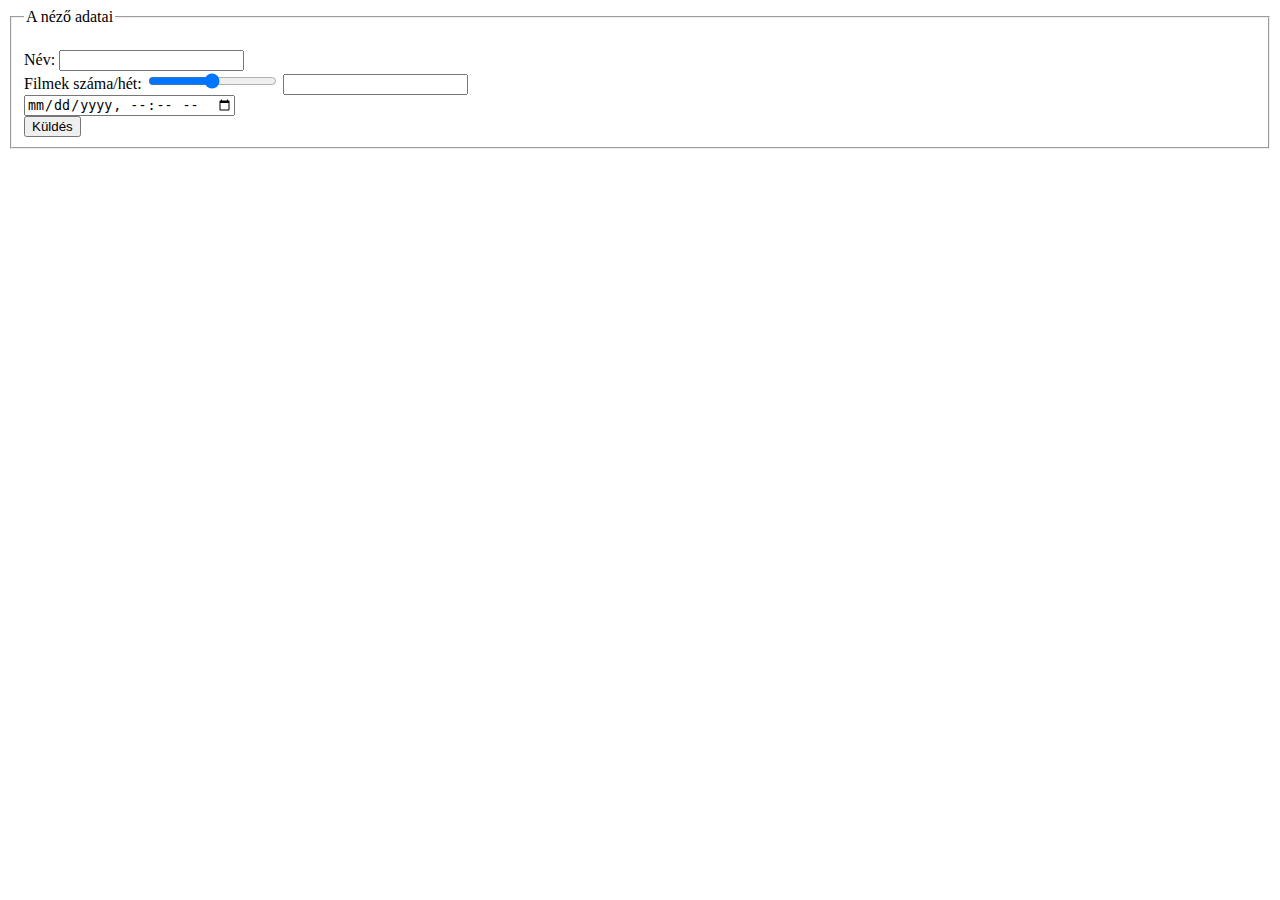
<file: index.html>
<!DOCTYPE html>
<html lang="en">
<head>
    <meta charset="UTF-8">
    <meta name="description" content="Űrlap">
    <meta name="keywords" content="HTML, CSS, JavaScript">
    <meta name="author" content="Szabó Roland">
    <meta name="viewport" content="width=device-width, initial-scale=1.0">
    <link rel="stylesheet" href="style.css">
    <title>Szabó Roland - ŰrlapGyak</title>
</head>
<body>
    <form action="" method="get">
       <fieldset>
        <legend>A néző adatai</legend>
        <br><label for="nevField">Név: </label>
        <input id="nevField" name="nev" type="text">
        <br> <label for="randID">Filmek száma/hét: </label>
        <input type="range" id="" name="rang" oninput="this.form.filmSzam.value=this.value">
        <input type="number" id="rangID" name="filmSzam" oninput="this.form.rang.value=this.value" size="3">
        <br><input type="datetime-local" name="" id="">
        <br><input type="submit" value="Küldés">
       </fieldset>
    </form>
</body>
</html>
</file>
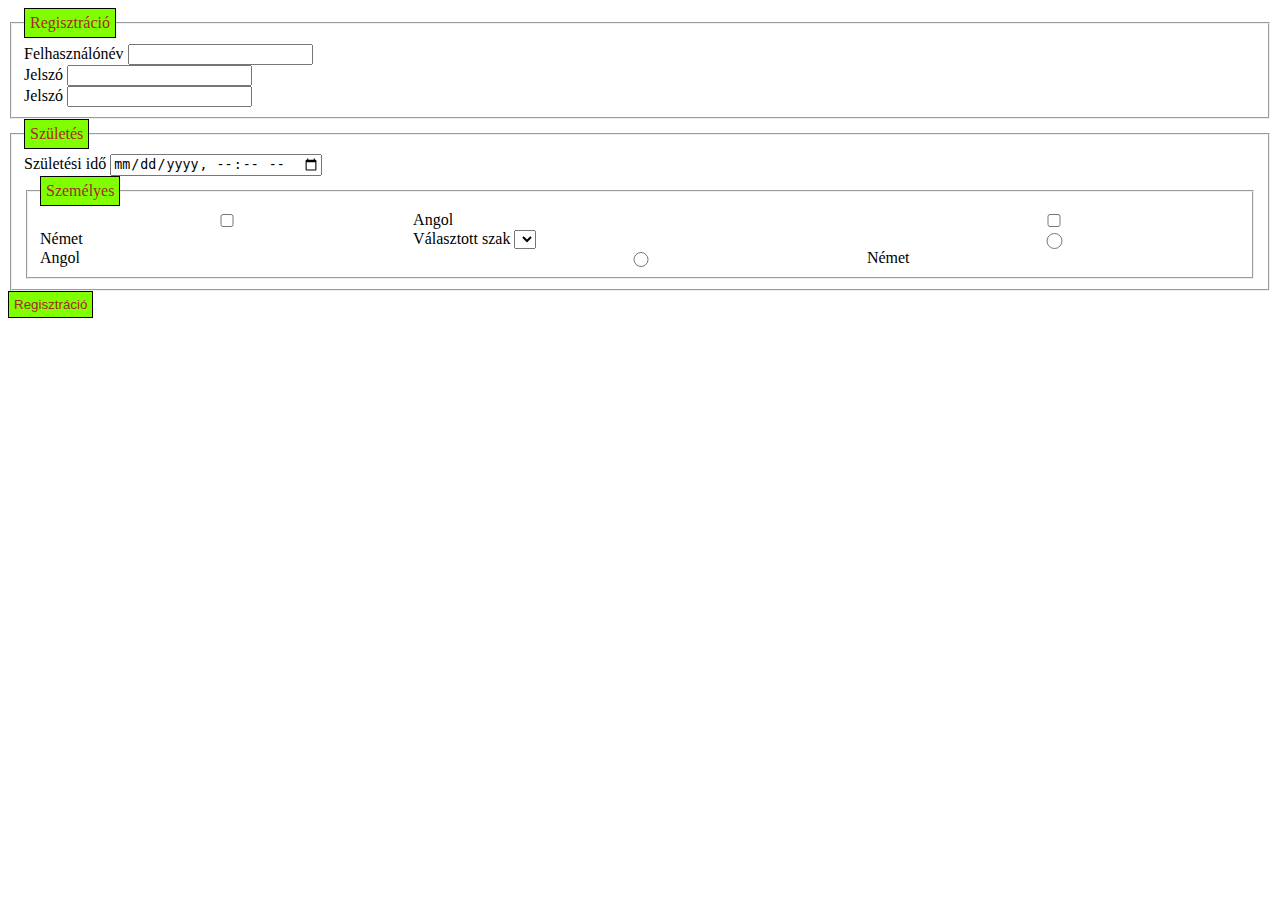
<file: eh.html>
<!DOCTYPE html>
<html lang="hu">
<head>
    <meta name="viewport" content="width=device-width, initial-scale=1.0">
    <meta name="description" content="">
    <meta name="keywords" content="HTML, CSS">
    <meta name="author" content="Szabó Roland">
    <meta charset="UTF-8">
    <link rel="stylesheet" href="style.css">
    <title>cd</title>
</head>
<body>
    <form action="#" method="post">
        <fieldset>
            <legend class="zold-feher">Regisztráció</legend>
            <div>
                <label for="felhszID" >Felhasználónév</label>
                <input type="text" name="felhszName" id="felhszID" aria-placeholder="csak ékezetmentes betűk">
            </div>
            <div>
                <label label for="jelszID">Jelszó</label>
                <input type="text" name="jelszName" id="felhszID" aria-placeholder="min. 3 karakter">
            </div>
            <div>
                <label label for="emailID">Jelszó</label>
                <input type="text" name="emailName" id="emailID" aria-placeholder="nincs@nemisvolt.hu">
            </div>
        </fieldset>
        <fieldset>
            <legend class="zold-feher">Születés</legend>
            <div>
                <label for="what">Születési idő</label>
                <input type="datetime-local" name="szulName" id="what">
            </div>
            <fieldset class="szemelyes">
                <legend class="zold-feher">Személyes</legend>
                <input type="checkbox" name="" id="angolChk"><label for="angolChk">Angol</label>
                <input type="checkbox" name="" id="nemetChk"><label for="nemetChk">Német</label>
                <div>
                    <label for="szakID">Választott szak</label>
                    <select name="" id="szakID">
                        <option value=""></option>
                    </select>
                </div>
                <input type="radio" name="neme" id="ferfiChk"><label for="ferfiChk">Angol</label>
                <input type="radio" name="neme" id="noChk"><label for="noChk">Német</label>
            </fieldset>
        </fieldset>
        <input class="zold-feher" type="submit" value="Regisztráció">
    </form>
</body>
</html>
</file>
<file: style.css>
.kotelezo-mezo{
    content: "*";
    color: red;
}

.zold-feher{
    background-color: chartreuse;
    color: brown;
    padding: 5px;
    border: 1px solid black;
    font: bold;
}

.vilkek-sotkek{

}

.szemelyes{
    display: grid;
    grid-template-areas: 
    "angol szakID ferfi"
    "nemet szakID no";
}
</file>
